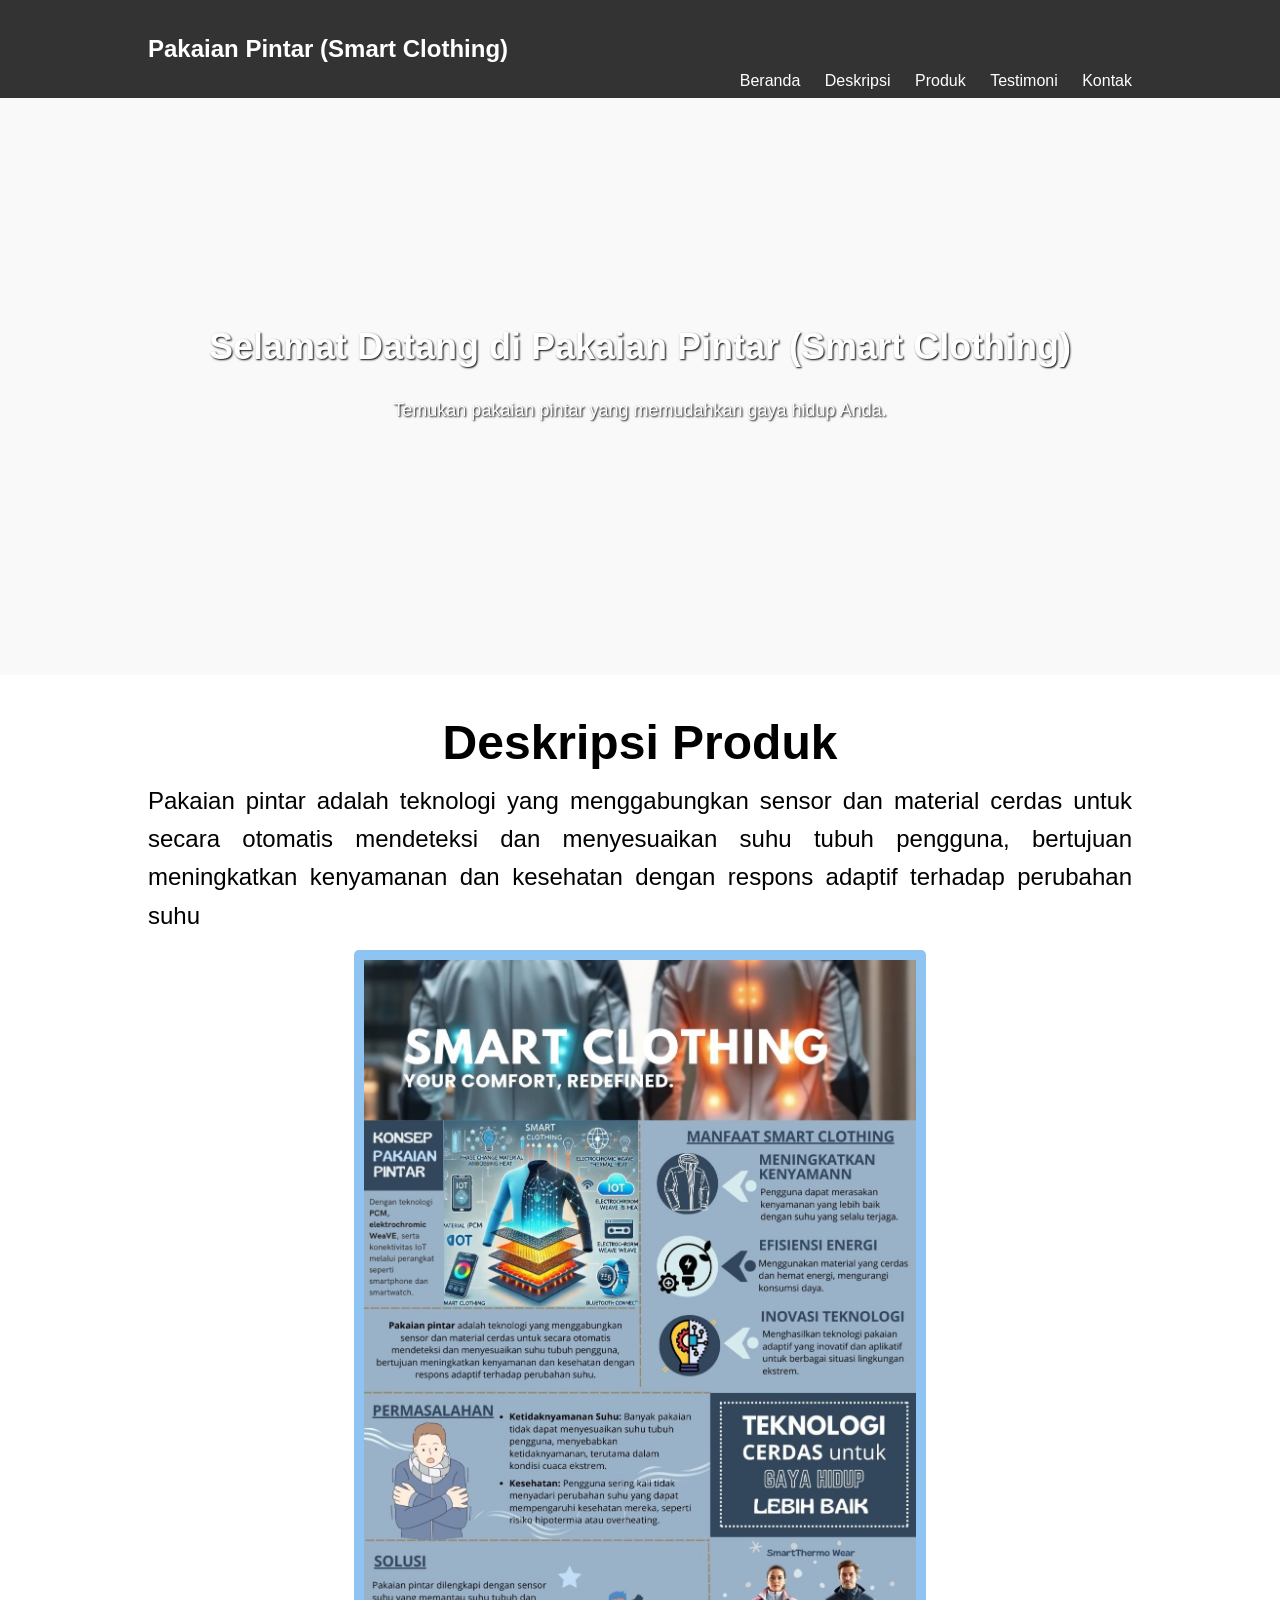
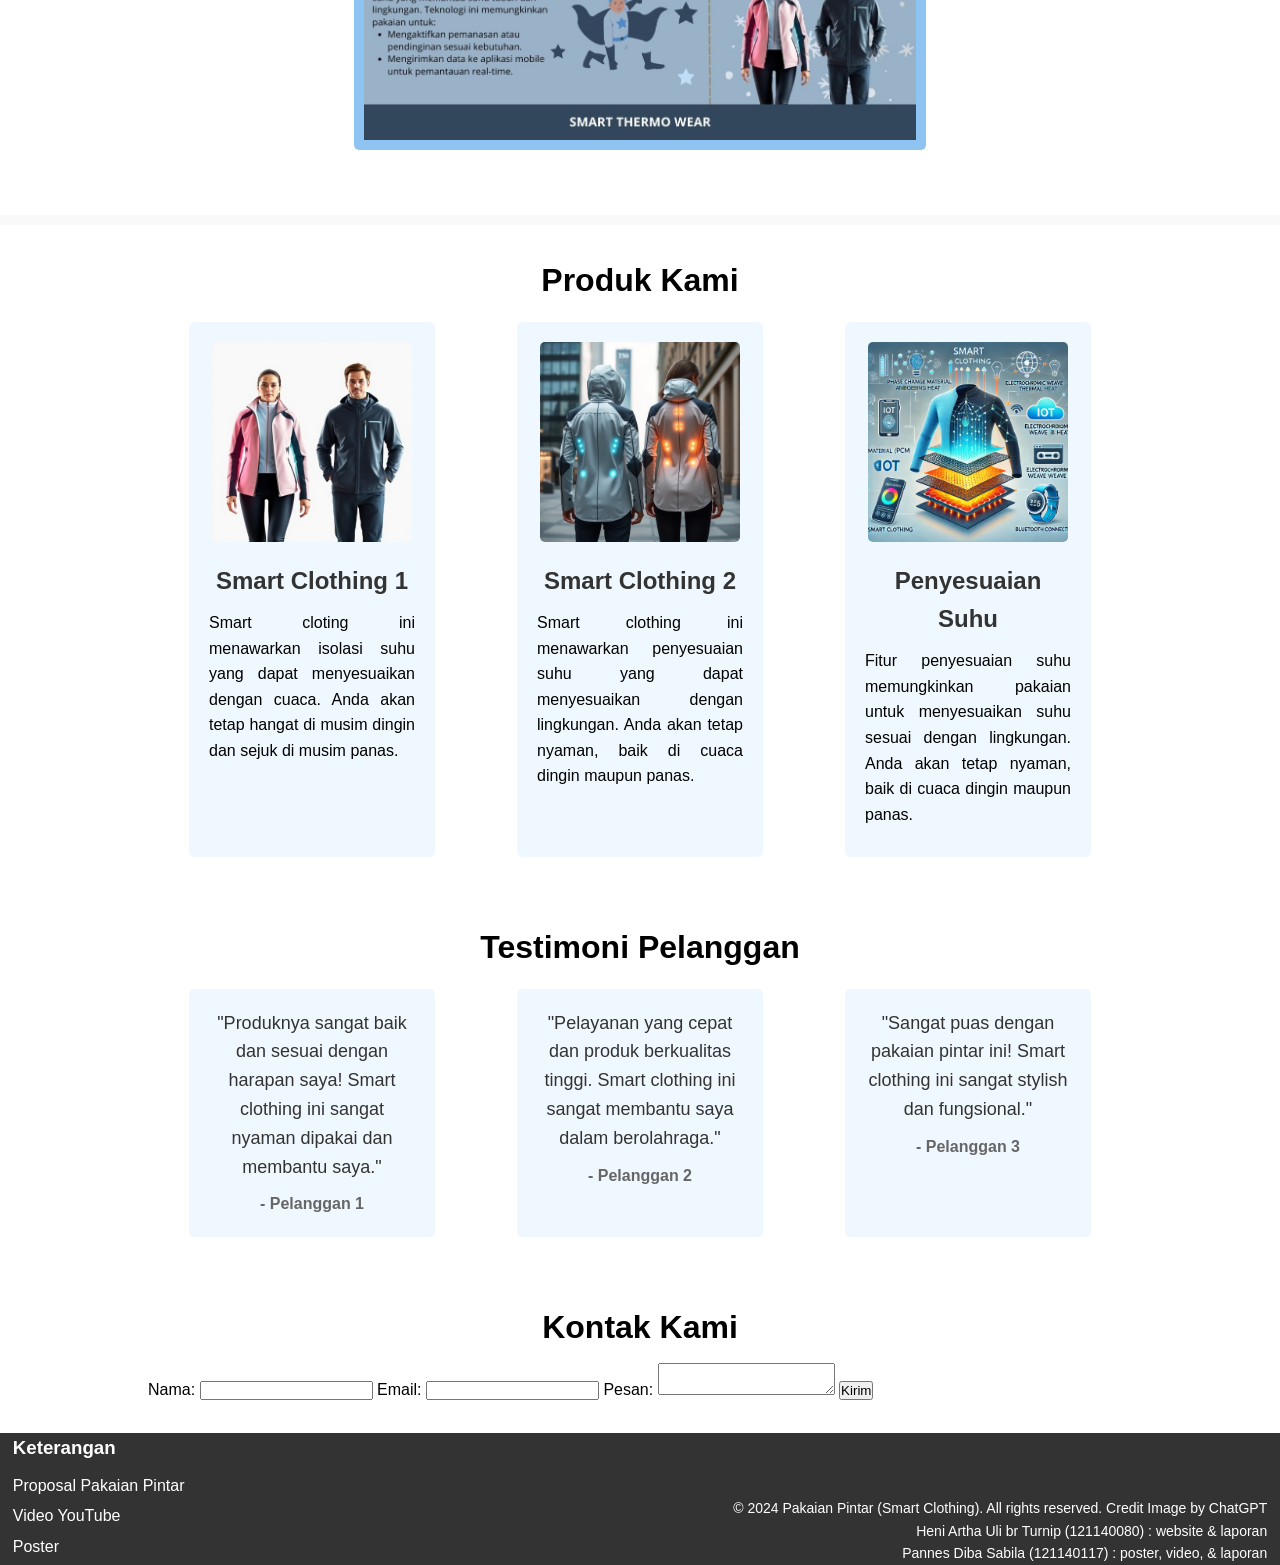
<file: Tubes/index.html>
<!DOCTYPE html>
<html lang="id">
<head>
    <meta charset="UTF-8">
    <meta name="viewport" content="width=device-width, initial-scale=1.0">
    <title>Pakaian Pintar (Smart Clothing)</title>
    <link rel="stylesheet" href="styles.css">
</head>
<body>
    <header>
        <div class="container">
            <h2>Pakaian Pintar (Smart Clothing)</h2>
            <nav>
                <ul>
                    <li><a href="#home">Beranda</a></li>
                    <li><a href="#deskripsi">Deskripsi</a></li>
                    <li><a href="#produk">Produk</a></li>
                    <li><a href="#testimoni">Testimoni</a></li>
                    <li><a href="#kontak">Kontak</a></li>
                </ul>
            </nav>
        </div>
    </header>

    <section id="home" class="hero">
        <div class="container">
            <h2>Selamat Datang di Pakaian Pintar (Smart Clothing)</h2>
            <p>Temukan pakaian pintar yang memudahkan gaya hidup Anda.</p>
        </div>
    </section>

    <section id="deskripsi" class="deskripsi">
        <div class="container">
            <h2>Deskripsi Produk</h2>
            <p> Pakaian pintar adalah teknologi yang menggabungkan
                sensor dan material cerdas untuk secara otomatis
                mendeteksi dan menyesuaikan suhu tubuh pengguna,
                bertujuan meningkatkan kenyamanan dan kesehatan dengan
                respons adaptif terhadap perubahan suhu</p>
            <img src="poster.jpg" alt="poster">
        </div>
    </section>

    <section id="produk" class="produk">
        <div class="container">
            <h2>Produk Kami</h2>
            <div class="produk-list">
                <div class="produk-item">
                    <img src="jaket.jpg" alt="Smart Jacket">
                    <h3>Smart Clothing 1</h3>
                    <p>Smart cloting ini menawarkan isolasi suhu yang dapat menyesuaikan dengan cuaca. Anda akan tetap hangat di musim dingin dan sejuk di musim panas.</p>
                </div>
                <div class="pakaian-item">
                    <img src="pakaian.jpg" alt="Pakaian Pintar">
                    <h3>Smart Clothing 2</h3>
                    <p>Smart clothing ini menawarkan penyesuaian suhu yang dapat menyesuaikan dengan lingkungan. Anda akan tetap nyaman, baik di cuaca dingin maupun panas.</p>
                </div>
                <div class="fitur-item">
                    <img src="suhu.jpg" alt="Fitur Penyesuaian Suhu">
                    <h3>Penyesuaian Suhu</h3>
                    <p>Fitur penyesuaian suhu memungkinkan pakaian untuk menyesuaikan suhu sesuai dengan lingkungan. Anda akan tetap nyaman, baik di cuaca dingin maupun panas.</p>
                </div>
            </div>
        </div>
    </section>

    <section id="testimoni" class="testimoni">
        <div class="container">
            <h2>Testimoni Pelanggan</h2>
            <div class="testimoni-list">
                <div class="testimoni-item">
                    <p>"Produknya sangat baik dan sesuai dengan harapan saya! Smart clothing ini sangat nyaman dipakai dan membantu saya."</p>
                    <h3>- Pelanggan 1</h3>
                </div>
                <div class="testimoni-item">
                    <p>"Pelayanan yang cepat dan produk berkualitas tinggi. Smart clothing ini sangat membantu saya dalam berolahraga."</p>
                    <h3>- Pelanggan 2</h3>
                </div>
                <div class="testimoni-item">
                    <p>"Sangat puas dengan pakaian pintar ini! Smart clothing  ini sangat stylish dan fungsional."</p>
                    <h3>- Pelanggan 3</h3>
                </div>
            </div>
        </div>
    </section>

    <section id="kontak" class="kontak">
        <div class="container">
            <h2>Kontak Kami</h2>
            <form id="kontak-form">
                <label for="nama">Nama:</label>
                <input type="text" id="nama" name="nama" required>
                <label for="email">Email:</label>
                <input type="email" id="email" name="email" required>
                <label for="pesan">Pesan:</label>
                <textarea id="pesan" name="pesan" required></textarea>
                <button type="submit" class="btn">Kirim</button>
            </form>
        </div>
    </section>

    <footer>
        <div class="container footer-container">
            <div class="footer-left">
                <h3>Keterangan</h3>
                <ul>
                    <li><a href="https://www.overleaf.com/read/vtrpdbsqqxzb#44e91e" target="_blank">Proposal Pakaian Pintar</a></li>
                    <li><a href="https://youtu.be/Jfxy8TkUR9M?si=tGbw7Kemmj2REtax" target="_blank">Video YouTube</a></li>
                    <li><a href="https://drive.google.com/drive/folders/1NkgT7cQKwZ7mFbqlarhOQmBNJWiSAR_3?usp=sharing" target="_blank">Poster</a></li>
                </ul>
            </div>
            <div class="footer-right">
                <p>&copy; 2024 Pakaian Pintar (Smart Clothing). All rights reserved. Credit Image by ChatGPT</p>
                <p>Heni Artha Uli br Turnip (121140080) : website & laporan</p>
                <p>Pannes Diba Sabila (121140117) : poster, video, & laporan</p>
            </div>
        </div>
    </footer>    

    <script src="script.js"></script>
</body>
</html>
</file>
<file: Tubes/styles.css>
* {
    margin: 0;
    padding: 0;
    box-sizing: border-box;
}

body {
    font-family: 'Arial', sans-serif;
    line-height: 1.6;
    background-color: #f9f9f9;
}

.container {
    width: 80%;
    margin: 0 auto;
    padding: 20px;
}

header {
    background: #333;
    color: #fff;
    padding: 10px 0;
    position: sticky;
    top: 0;
    z-index: 1000;
}

header h1 {
    float: left;
    font-size: 24px;
}

header nav ul {
    list-style: none;
    float: right;
}

header nav ul li {
    display: inline;
    margin-left: 20px;
}

header nav ul li a {
    color: #fff;
    text-decoration: none;
    font-size: 16px;
    transition: color 0.3s;
}

header nav ul li a:hover {
    color: #ffcc00;
}

.hero {
    background: url('https://media.istockphoto.com/id/2116411896/id/foto/ayah-muda-dan-putranya-dengan-kaos-merah-memeluk-bantal-hijau-di-toko-ritel-dengan-senyum.jpg?s=2048x2048&w=is&k=20&c=4e9SXISkM1gYuwvFfKWmS9duzkRAlrBaqNGalY8whbc=') no-repeat center center/cover;
    color: #ffffff;
    text-shadow: 1px 1px 2px #000000;
    text-align: center;
    padding: 200px 0;
}

.hero h2 {
    font-size: 36px;
    margin-bottom: 20px;
}

.hero p {
    font-size: 18px;
    margin-bottom: 30px;
}

.produk, .deskripsi, .testimoni, .kontak {
    padding: 10px 0;
    background-color: #fff;
}

.produk h2, .deskripsi, .testimoni h2, .kontak h2 {
    text-align: center;
    margin-bottom: 10px;
    font-size: 32px;
}

.produk-list, .testimoni-list {
    display: flex;
    justify-content: space-around;
    flex-wrap: wrap;
}

.produk-item, .fitur-item, .pakaian-item, .testimoni-item {
    background: #f4f4f4;
    padding: 20px;
    border-radius: 5px;
    margin: 5px;
    width: 25%;
    transition: transform 0.3s;
    background-color: aliceblue;
}

.produk-item:hover, .fitur-item:hover, .pakaian-item:hover, .testimoni-item:hover {
    transform: translateY(-10px);
}

.deskripsi img {
    max-width: 100%;
    height: 800px;
    margin-bottom: 20px;
    border-radius: 5px;
    background-color: rgba(100, 173, 237, 0.727);
    padding: 10px;
}

.produk-item img, .fitur-item img, .pakaian-item img {
    max-width: 100%;
    display: block;
    margin-left: auto;
    margin-right: auto;
    height: 200px;
    margin-bottom: 20px;
    border-radius: 5px;
}

.produk-item h3, .fitur-item h3, .pakaian-item h3 {
    font-size: 24px;
    margin-bottom: 10px;
    color: #333;
    text-align: center;
}

.deskripsi p {
    font-size: 24px;
    margin-bottom: 15px;
    color: black;
    text-align: justify;
}

.produk-item p, .fitur-item p, .pakaian-item p {
    margin-bottom: 10px;
    color: black;
    text-align: justify;
}

.testimoni-item {
    text-align: center;
}

.testimoni-item p {
    font-size: 18px; 
    margin-bottom: 10px;
    color: #333;
}

.testimoni-item h3 {
    font-size: 16px;
    color: #666;
}

.kontak-form {
    max-width: 600px;
    margin: 0 auto;
}

.kontak-form label {
    display: block;
    margin-bottom: 5px;
    font-weight: bold;
    color: #333;
}

.kontak-form input, .kontak-form textarea {
    width: 100%;
    padding: 10px;
    margin-bottom: 20px;
    border: 1px solid #ccc;
    border-radius: 5px;
    font-size: 16px;
}

footer p {
    font-size: 14px;
}

footer {
    background: #333;
    color: #fff;
    text-align: left;
    padding: 0;
}

.footer-container {
    width: 98%;
    display: flex;
    justify-content: space-between;
    align-items: flex-end;
    padding: 0;
}

.footer-left {
    flex: 1;
    padding-left: 0;
}

.footer-right {
    text-align: right;
    padding-right: 0;
}

.footer-left h3 {
    margin-bottom: 10px;
}

.footer-left ul {
    list-style: none;
    padding: 0;
    margin: 0;
}

.footer-left ul li {
    margin-bottom: 5px;
}

.footer-left ul li a {
    color: #fff;
    text-decoration: none;
}

.footer-left ul li a:hover {
    color: #2f00ffcb;
}
</file>
